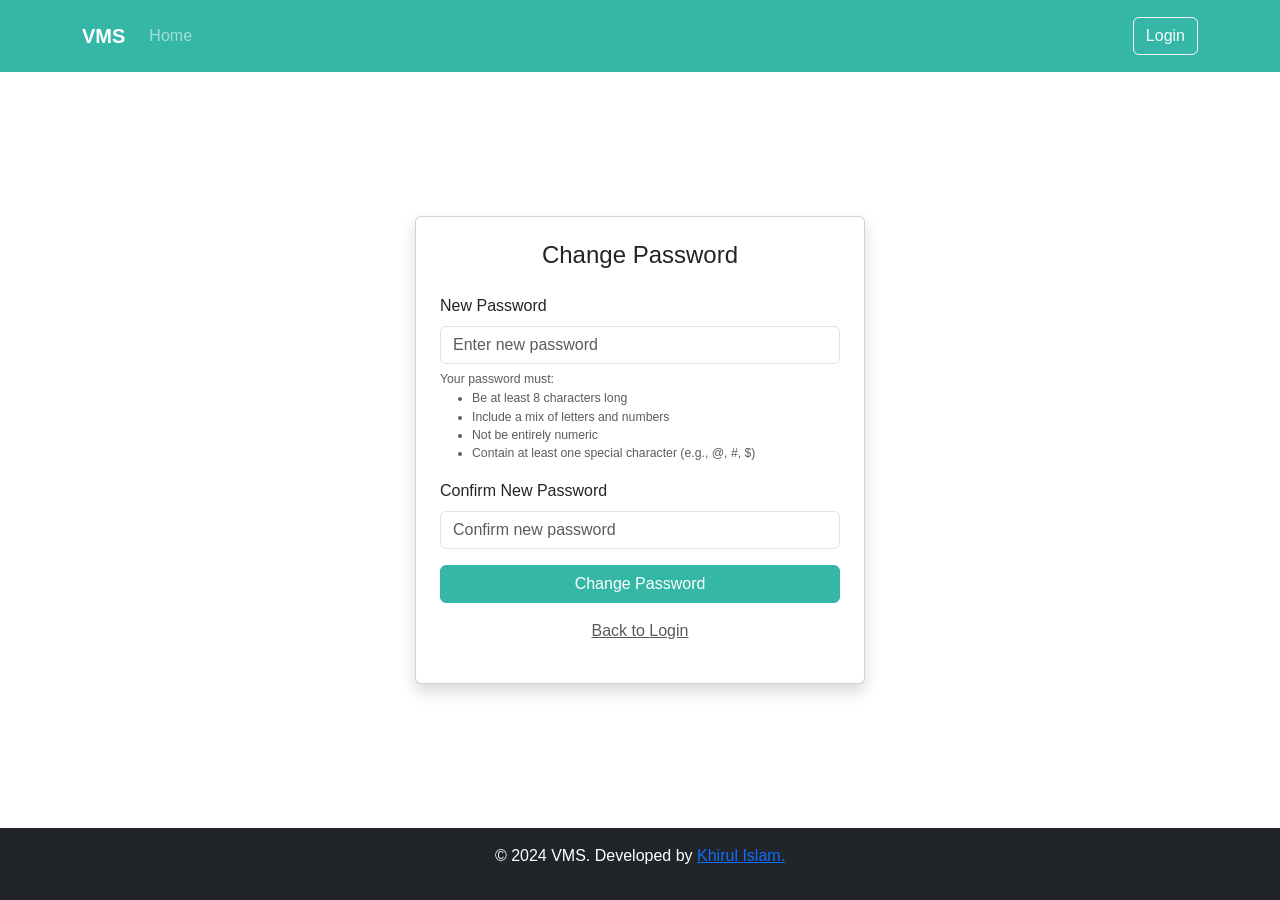
<file: change_password.html>
<!DOCTYPE html>
<html lang="en">

<head>
    <meta charset="UTF-8">
    <meta name="viewport" content="width=device-width, initial-scale=1.0">
    <title>Login - Vaccination Management System</title>
    <!-- Bootstrap 5 CDN -->
    <link href="https://cdn.jsdelivr.net/npm/bootstrap@5.3.0-alpha1/dist/css/bootstrap.min.css" rel="stylesheet">
    <!-- Fonawesome CDN -->
    <link rel="stylesheet" href="https://cdnjs.cloudflare.com/ajax/libs/font-awesome/6.7.1/css/all.min.css"
        integrity="sha512-5Hs3dF2AEPkpNAR7UiOHba+lRSJNeM2ECkwxUIxC1Q/FLycGTbNapWXB4tP889k5T5Ju8fs4b1P5z/iB4nMfSQ=="
        crossorigin="anonymous" referrerpolicy="no-referrer" />
    <!-- Custom CSS -->
    <link rel="stylesheet" href="assets/css/custom.css">
    <!-- Main JS -->
    <script src="assets/js/main.js" defer></script>
    <style>
        body {
            display: flex;
            flex-direction: column;
            min-height: 100vh;
            margin: 0;
        }

        main {
            flex: 1;
        }
    </style>
</head>

<body>
    <!-- header -->
    <div id="header"></div>
    <!-- loader -->
    <div id="loader" class="d-none"></div>
    <!-- Alert -->
    <div id="alert-container" class="position-fixed top-0 start-50 translate-middle-x mt-3"
        style="z-index: 1055; width: 90%; max-width: 500px;"></div>


    <main class="d-flex align-items-center justify-content-center">
        <div class="card shadow p-4" style="width: 100%; max-width: 450px;">
            <h4 class="text-center mb-4">Change Password</h4>
            <form id="changePasswordForm">
                <div class="mb-3">
                    <label for="newPassword" class="form-label">New Password</label>
                    <input type="password" id="newPassword" class="form-control" placeholder="Enter new password"
                        required>
                    <div class="form-text text-muted mt-1">
                        <small>
                            Your password must:
                            <ul class="text-muted pl-3">
                                <li>Be at least 8 characters long</li>
                                <li>Include a mix of letters and numbers</li>
                                <li>Not be entirely numeric</li>
                                <li>Contain at least one special character (e.g., @, #, $)</li>
                            </ul>
                        </small>
                    </div>
                </div>
                <div class="mb-3">
                    <label for="confirmPassword" class="form-label">Confirm New Password</label>
                    <input type="password" id="confirmPassword" class="form-control" placeholder="Confirm new password"
                        required>
                </div>
                <button type="submit" class="btn btn-primary w-100">Change Password</button>
            </form>
            <div class="text-center mt-3">
                <p><a href="dr_login.html" class="text-muted">Back to Login</a></p>
            </div>
        </div>
    </main>

    <div id="footer"></div>
    <script src="assets/js/change_password.js"></script>
    <script src="https://cdn.jsdelivr.net/npm/bootstrap@5.3.0-alpha1/dist/js/bootstrap.bundle.min.js"></script>
</body>

</html>
</file>
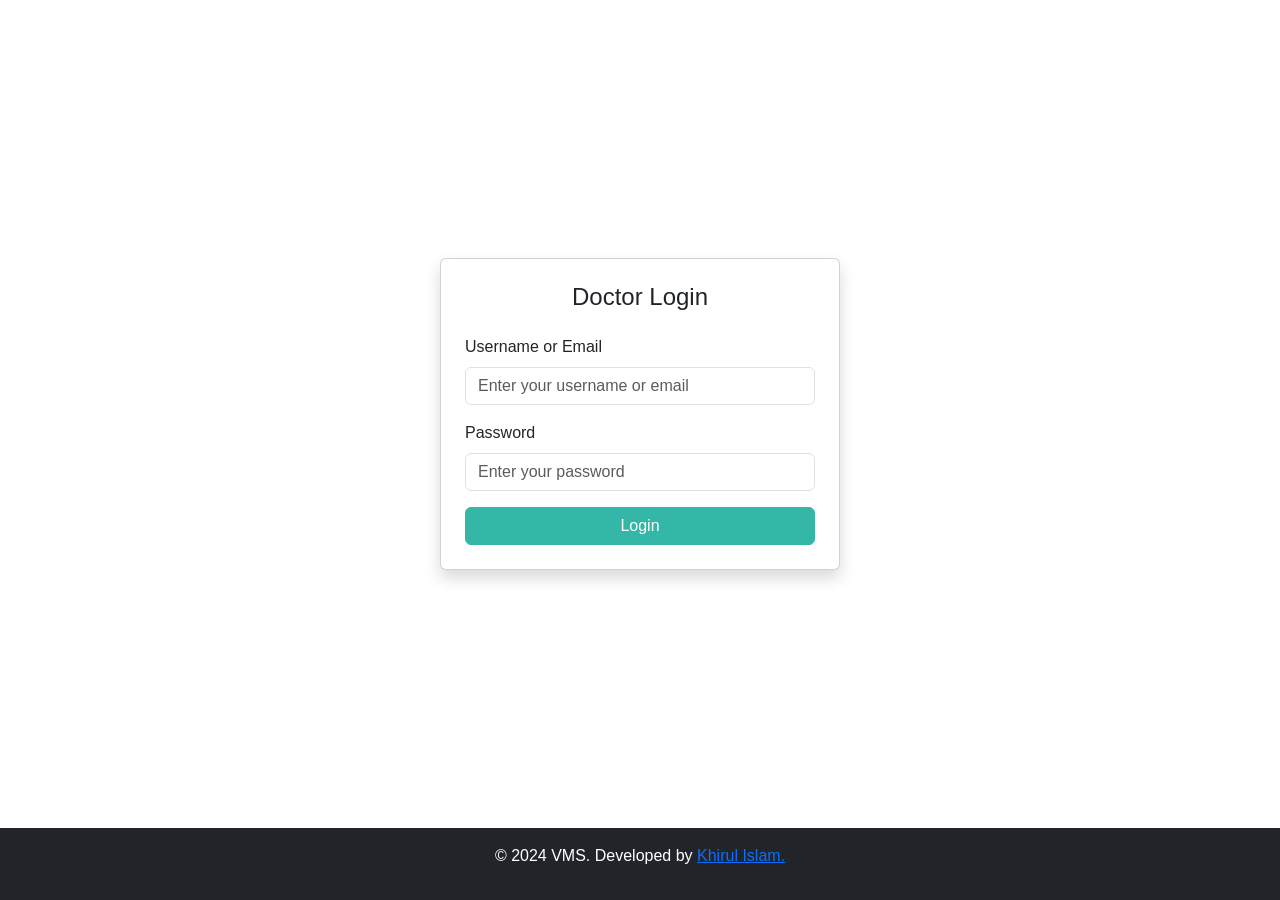
<file: doctor_profile.html>
<!DOCTYPE html>
<html lang="en">

<head>
    <meta charset="UTF-8">
    <meta name="viewport" content="width=device-width, initial-scale=1.0">
    <title>About us</title>
    <link href="https://cdn.jsdelivr.net/npm/bootstrap@5.3.0-alpha1/dist/css/bootstrap.min.css" rel="stylesheet">

    <!-- Fonawesome CDN -->
    <link rel="stylesheet" href="https://cdnjs.cloudflare.com/ajax/libs/font-awesome/6.7.1/css/all.min.css"
        integrity="sha512-5Hs3dF2AEPkpNAR7UiOHba+lRSJNeM2ECkwxUIxC1Q/FLycGTbNapWXB4tP889k5T5Ju8fs4b1P5z/iB4nMfSQ=="
        crossorigin="anonymous" referrerpolicy="no-referrer" />

    <link rel="stylesheet" href="assets/css/custom.css">
    <!-- Main JS -->
    <script src="assets/js/main.js" defer></script>
    <style>
        table tr th {
            width: 200px;
        }
    </style>
</head>

<body>
    <!-- header -->
    <div id="header"></div>
    <!-- loader -->
    <div id="loader" class="d-none"></div>
    <!-- Alert -->
    <div id="alert-container" class="position-fixed top-0 start-50 translate-middle-x mt-3"
        style="z-index: 1055; width: 90%; max-width: 500px;"></div>


    <main class="container py-5">
        <div class="card mb-5 shadow border-0">
            <div class="card-header bg-primary text-white text-center fs-5 fw-bold">
                <i class="fas fa-info-circle me-2"></i>Profile Details
            </div>
            <div class="card-body p-4">
                <table class="table">
                    <tbody>
                        <tr>
                            <div class="d-flex flex-column align-items-center text-center mb-4">
                                <i class="fas fa-user-circle fa-6x text-primary mb-3"></i>
                                <h4 class="card-title mb-1" id="full-name">Your Name</h4>
                                <p class="text-muted mb-2">Username: <strong id="username"></strong></p>
                            </div>
                        </tr>
                        <tr>
                            <th class="text-primary fw-bold"><i class="fas fa-envelope me-2"></i>Email:</th>
                            <td class="text-muted" id="email"></td>
                        </tr>
                        <tr>
                            <th class="text-primary fw-bold"><i class="fa-solid fa-phone me-2"></i>Contact Number:</th>
                            <td class="text-muted" id="contact_number"></td>
                        </tr>
                        <tr>
                            <th class="text-primary fw-bold"><i class="fa-solid fa-hospital me-2"></i>Hospital Name:
                            </th>
                            <td class="text-muted" id="hospital_name"></td>
                        </tr>
                        <tr>
                            <th class="text-primary fw-bold"><i class="fas fa-notes-medical me-2"></i>Speciality:</th>
                            <td class="text-muted" id="speciality">

                            </td>
                        </tr>
                    </tbody>
                </table>
                <!-- Action Buttons -->
                <div class="d-flex justify-content-center gap-3 mt-5">
                    <!-- <a href="update_patient.html" class="btn btn-primary">
                        <i class="fas fa-edit me-1"></i> Update Profile
                    </a> -->
                    <a href="change_password.html" class="btn btn-secondary">
                        <i class="fas fa-key me-1"></i> Change Password
                    </a>
                </div>

            </div>
        </div>


        <!-- Canpaign History Section -->
        <section>
            <p class="h2 my-3">Your Campaigns:</p>
            <div class="card-holder row mb-3">
                <!-- Campaign cards will be dynamically inserted here -->
            </div>
        </section>
    </main>

    <div id="footer"></div>
    <script src="assets/js/dr_profile_details.js"></script>
    <script src="assets/js/dr_camp_post_list_delete.js"></script>
    <script src="https://cdn.jsdelivr.net/npm/bootstrap@5.3.0-alpha1/dist/js/bootstrap.bundle.min.js"></script>
</body>

</html>
</file>
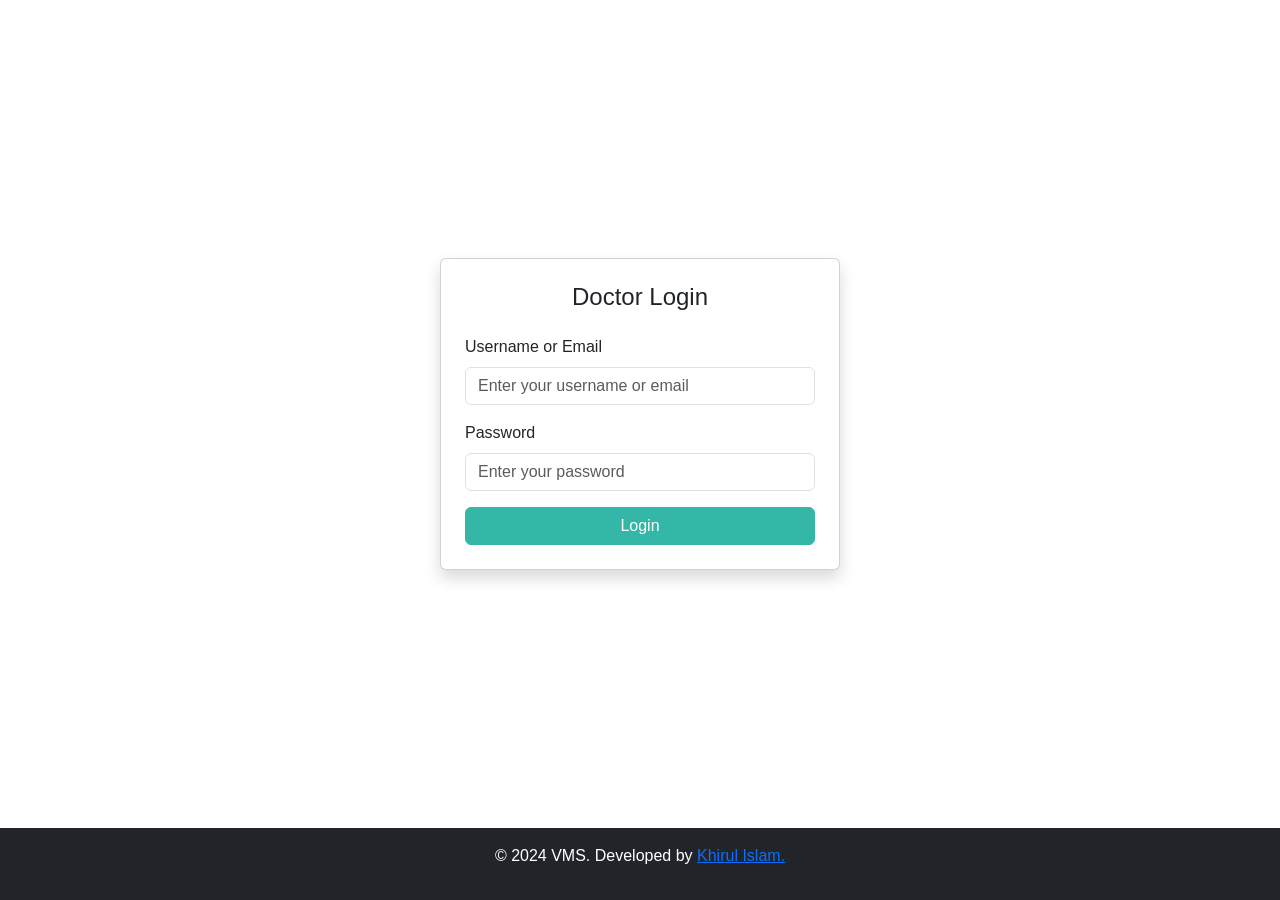
<file: dr_login.html>
<!DOCTYPE html>
<html lang="en">

<head>
    <meta charset="UTF-8">
    <meta name="viewport" content="width=device-width, initial-scale=1.0">
    <title>Login - Vaccination Management System</title>
    <!-- Bootstrap 5 CDN -->
    <link href="https://cdn.jsdelivr.net/npm/bootstrap@5.3.0-alpha1/dist/css/bootstrap.min.css" rel="stylesheet">
    <!-- Custom CSS -->
    <link rel="stylesheet" href="assets/css/custom.css">
    <!-- Main JS -->
    <script src="assets/js/main.js" defer></script>   
    <style>
        body {
            display: flex;
            flex-direction: column;
            min-height: 100vh;
            margin: 0;
        }

        main {
            flex: 1;
        }
    </style>
    
</head>

<body>
    <!-- header -->
    <!-- <div id="header"></div> -->
    <!-- loader -->
    <div id="loader" class="d-none"></div>
    <!-- Alert -->
    <div id="alert-container" class="position-fixed top-0 start-50 translate-middle-x mt-3" style="z-index: 1055; width: 90%; max-width: 500px;"></div>     


    <main class="d-flex align-items-center justify-content-center">
        <div class="card shadow p-4" style="width: 100%; max-width: 400px;">
            <h4 class="text-center mb-4">Doctor Login</h4>
            <form>
                <div class="mb-3">
                    <label for="identifier" class="form-label">Username or Email</label>
                    <input type="text" id="identifier" class="form-control" placeholder="Enter your username or email"
                        required>
                </div>
                <div class="mb-3">
                    <label for="password" class="form-label">Password</label>
                    <input type="password" id="password" class="form-control" placeholder="Enter your password"
                        required>
                </div>
                <button type="submit" class="btn btn-primary w-100">Login</button>
            </form>
            <!-- <div class="text-center mt-3">
                <p>Don't have an account? <a href="register.html" class="text-primary">Register now</a></p>
                <p><a href="forget_password.html" class="text-muted">Forgot password?</a></p>
            </div> -->
        </div>
    </main>
    <div id="footer"></div>
    <script src="assets/js/dr_login.js"></script>
    <script src="https://cdn.jsdelivr.net/npm/bootstrap@5.3.0-alpha1/dist/js/bootstrap.bundle.min.js"></script>
</body>

</html>
</file>
<file: assets/css/custom.css>
:root {
    --bs-primary: #34b7a6;
    --bs-primary-rgb: 52, 183, 166;
}
*{
    margin: 0;
    padding: 0;
}
body {
    font-family: Arial, sans-serif;
}

img{
    max-width: 100%;
}
.tb{
    font-weight: bold;
}

/* Override button styles */
.btn-primary {
    background-color: var(--bs-primary) !important;
    border-color: var(--bs-primary) !important;
}

.btn-primary:hover,
.btn-primary:focus,
.btn-primary:active {
    background-color: rgba(var(--bs-primary-rgb), 0.8) !important; /* Slightly lighter */
    border-color: rgba(var(--bs-primary-rgb), 0.8) !important;
}

/* Override border styles */
.border-primary {
    border-color: var(--bs-primary) !important;
}

/* Override outline styles (for focus/active states) */
.btn-primary:focus-visible {
    outline-color: var(--bs-primary) !important;
}

/* Override input focus styles */
.form-control:focus, 
.form-select:focus, 
textarea:focus {
    border-color: var(--bs-primary) !important;
    box-shadow: 0 0 0 0.25rem rgba(var(--bs-primary-rgb), 0.25) !important;
    outline: none !important;
}

/* Custom outline for buttons or other elements when focused */
.btn:focus, 
.btn-primary:focus {
    box-shadow: 0 0 0 0.25rem rgba(var(--bs-primary-rgb), 0.5) !important;
    outline: none !important;
}


/* Active accordion button */
.accordion-button:not(.collapsed) {
    background-color: var(--bs-primary); /* Custom primary background */
    color: #fff; /* White text */
    border-color: var(--bs-primary); /* Custom primary border */
    box-shadow: none; /* Remove Bootstrap's focus outline if unwanted */
}

/* Active accordion button when focused */
.accordion-button:not(.collapsed):focus {
    background-color: var(--bs-primary); /* Keep primary background */
    color: #fff; /* Ensure white text */
    border-color: var(--bs-primary); /* Maintain primary border */
    outline: none; /* Remove extra outline */
    box-shadow: none; /* Optional: Remove glow */
}

/* Change icon color for active state */
.accordion-button:not(.collapsed)::after {
    filter: brightness(0) invert(1); /* Make the icon white */
}

/* Hover effect for better UX */
.accordion-button:hover {
    background-color: rgba(var(--bs-primary-rgb), 0.85); /* Slightly lighter primary color */
    color: #fff; /* Ensure white text */
    border-color: var(--bs-primary); /* Maintain primary border */
}

/* Optional: Adjust collapsed state for consistency */
.accordion-button.collapsed {
    color: #000; /* Default black text for collapsed state */
    background-color: #fff; /* Default white background */
    border-color: #ccc; /* Light gray border */
}

/* Active border for accordion item */
.accordion-item .accordion-button:not(.collapsed) {
    border: 2px solid var(--bs-primary); /* Thicker border for active state */
}

.accordion-button:focus {
    outline: none; /* Remove the default focus outline */
    box-shadow: none; /* Remove the box-shadow for focus */
}

/* Active state: Ensure focus does not reintroduce unwanted borders */
.accordion-button:not(.collapsed):focus {
    background-color: var(--bs-primary);
    color: #fff;
    border-color: var(--bs-primary);
    box-shadow: none; /* Remove any unwanted shadow */
}


/* Common Custom css */
.vc_card strong{
    padding-bottom: 7px;
    display: inline-block;
}

#loader {
    position: fixed;
    top: 0;
    left: 0;
    width: 100%;
    height: 100%;
    background: rgba(23, 23, 23, 0.8);
    display: flex;
    justify-content: center;
    align-items: center;
    z-index: 9999;
}
</file>
